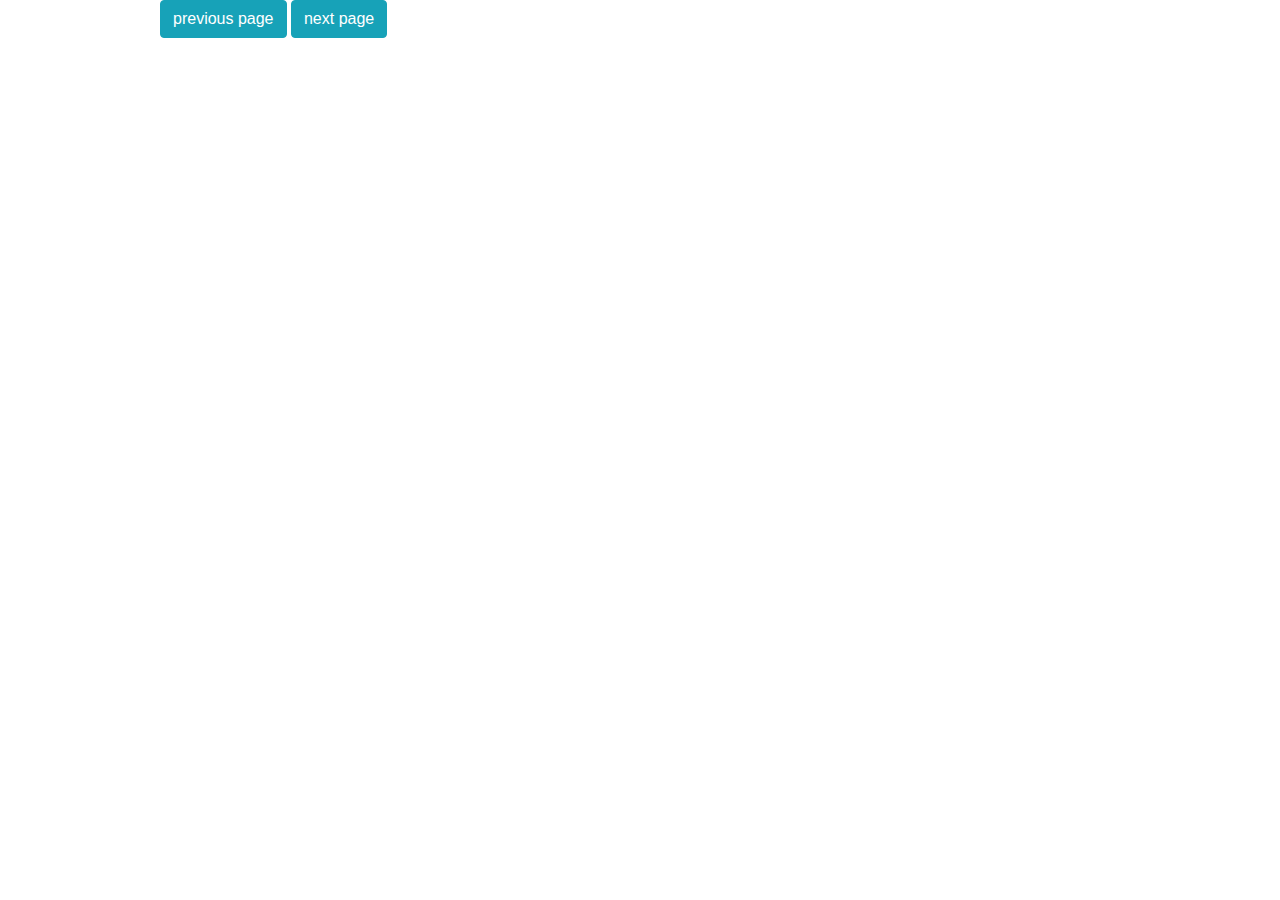
<file: index.html>
<!DOCTYPE html>
<html lang="en">
<head>
	<meta charset="utf-8">
	<meta name="viewport" content="width=device-width, initial-scale=1, shrink-to-fit=no">
	<title>Pokemons Class</title>
	<link rel="stylesheet" href="https://stackpath.bootstrapcdn.com/bootstrap/4.3.1/css/bootstrap.min.css" integrity="sha384-ggOyR0iXCbMQv3Xipma34MD+dH/1fQ784/j6cY/iJTQUOhcWr7x9JvoRxT2MZw1T" crossorigin="anonymous">
	<link rel="stylesheet" type="text/css" href="css/style.css">
</head>
<body>
	 <div class="wrapper">
		<div id="listContainer">
			<!--<li>
				<h2>Pokemon 1</h2>
				<ul>
					<li>
						<span>ability 1: </span>Short effect
					</li>
					<li>
						<span>ability 2: </span>Short effect
					</li>
				</ul>
			</li>;
			<li>
				<h2>Pokemon 2</h2>
				<ul>
					<li>
						<span>ability 1: </span>Short effect
					</li>
					<li>
						<span>ability 2: </span>Short effect
					</li>
					<li>
						<span>ability 3: </span>Short effect
					</li>
				</ul>
			</li>;-->
		</div>
		<button id="previous" class="btn btn-info">previous page</button>
		<button id="next" class="btn btn-info">next page</button>
	</div>
	
	<script src="https://code.jquery.com/jquery-3.3.1.slim.min.js" integrity="sha384-q8i/X+965DzO0rT7abK41JStQIAqVgRVzpbzo5smXKp4YfRvH+8abtTE1Pi6jizo" crossorigin="anonymous"></script>
	<script src="https://cdnjs.cloudflare.com/ajax/libs/popper.js/1.14.7/umd/popper.min.js" integrity="sha384-UO2eT0CpHqdSJQ6hJty5KVphtPhzWj9WO1clHTMGa3JDZwrnQq4sF86dIHNDz0W1" crossorigin="anonymous"></script>
	<script src="https://stackpath.bootstrapcdn.com/bootstrap/4.3.1/js/bootstrap.min.js" integrity="sha384-JjSmVgyd0p3pXB1rRibZUAYoIIy6OrQ6VrjIEaFf/nJGzIxFDsf4x0xIM+B07jRM" crossorigin="anonymous"></script>
	<!--<script type="text/javascript" src="https://code.jquery.com/jquery-2.1.0.js"></script>-->
	<script src="https://ajax.googleapis.com/ajax/libs/jquery/3.4.1/jquery.min.js"></script>
	<script type="text/javascript" src="script/script.js"></script>

</body>

</html>
</file>
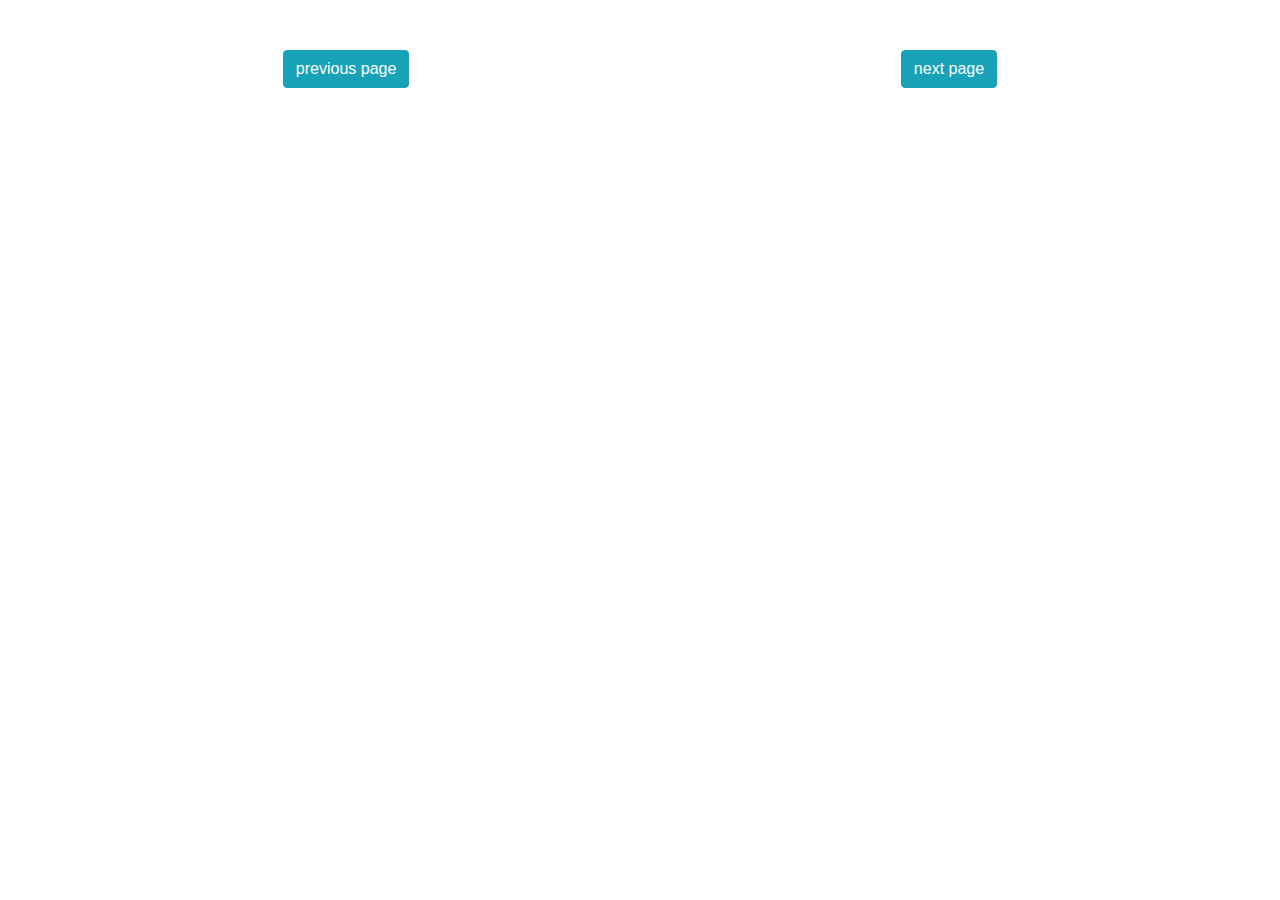
<file: index1.html>
<!DOCTYPE html>
<html lang="en">
<head>
	<meta charset="utf-8">
	<meta name="viewport" content="width=device-width, initial-scale=1, shrink-to-fit=no">
	<title>Pokemons Class</title>
	<link rel="stylesheet" href="https://stackpath.bootstrapcdn.com/bootstrap/4.3.1/css/bootstrap.min.css" integrity="sha384-ggOyR0iXCbMQv3Xipma34MD+dH/1fQ784/j6cY/iJTQUOhcWr7x9JvoRxT2MZw1T" crossorigin="anonymous">
	<link rel="stylesheet" type="text/css" href="css/style.css">
</head>
<body>
	 <div class="wrapper">
		<div id="listContainer">
			<!--<li>
				<h2>Pokemon 1</h2>
				<ul>
					<li>
						<span>ability 1: </span>Short effect
					</li>
					<li>
						<span>ability 2: </span>Short effect
					</li>
				</ul>
			</li>;
			<li>
				<h2>Pokemon 2</h2>
				<ul>
					<li>
						<span>ability 1: </span>Short effect
					</li>
					<li>
						<span>ability 2: </span>Short effect
					</li>
					<li>
						<span>ability 3: </span>Short effect
					</li>
				</ul>
			</li>;-->
		</div>
		<nav class="navigation">
			<button id="previous" class="btn btn-info">previous page</button>
			<div id="dots"></div>
			<button id="next" class="btn btn-info">next page</button>
		</nav>
	</div>
	
	<script src="https://code.jquery.com/jquery-3.3.1.slim.min.js" integrity="sha384-q8i/X+965DzO0rT7abK41JStQIAqVgRVzpbzo5smXKp4YfRvH+8abtTE1Pi6jizo" crossorigin="anonymous"></script>
	<script src="https://cdnjs.cloudflare.com/ajax/libs/popper.js/1.14.7/umd/popper.min.js" integrity="sha384-UO2eT0CpHqdSJQ6hJty5KVphtPhzWj9WO1clHTMGa3JDZwrnQq4sF86dIHNDz0W1" crossorigin="anonymous"></script>
	<script src="https://stackpath.bootstrapcdn.com/bootstrap/4.3.1/js/bootstrap.min.js" integrity="sha384-JjSmVgyd0p3pXB1rRibZUAYoIIy6OrQ6VrjIEaFf/nJGzIxFDsf4x0xIM+B07jRM" crossorigin="anonymous"></script>
	<!--<script type="text/javascript" src="https://code.jquery.com/jquery-2.1.0.js"></script>-->
	<script src="https://ajax.googleapis.com/ajax/libs/jquery/3.4.1/jquery.min.js"></script>
	<script type="text/javascript" src="script/script1.js"></script>

</body>

</html>
</file>
<file: css/style.css>
.wrapper {
 	width: 960px;
 	margin: 0 auto;
 }
 .navigation{
 	display: flex;
 	justify-content: space-around;
 	flex-direction: row;
 	margin-top: 50px;
 }
 .dots{
 	display: flex;
 	justify-content: space-around;
 }
 .dot{  
  height: 15px;
  width: 15px;
  margin: 0 2px;
  background-color: #2eb8b8;
  border-radius: 50%;
  display: inline-block; 
}
</file>
